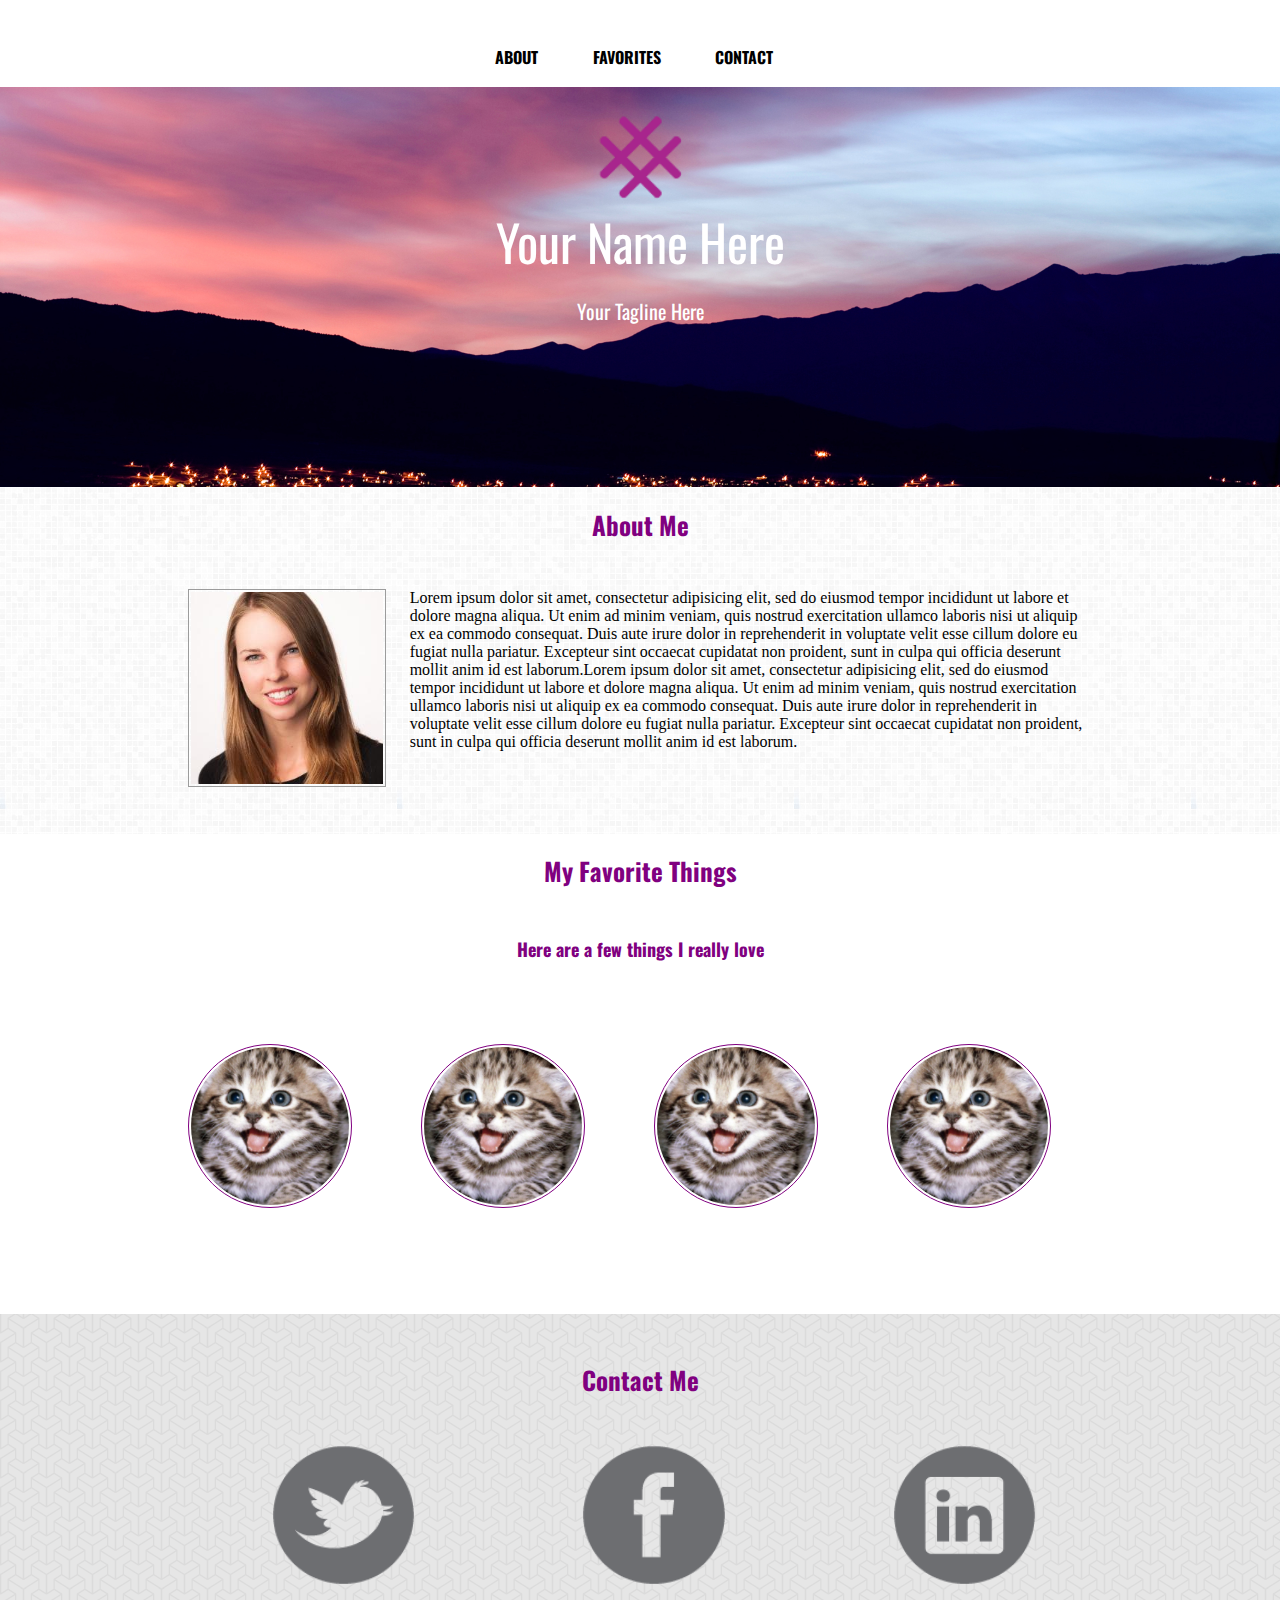
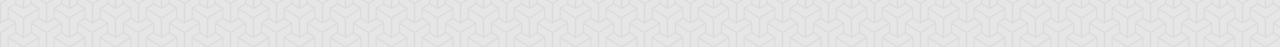
<file: Proyectos/Prettify/index.html>
<!doctype html>
<html>
<head>
  <meta charset="UTF-8">
  <title>Prettyfy</title>
  <link href='http://fonts.googleapis.com/css?family=Oswald' rel='stylesheet' type='text/css'>
  <link rel="stylesheet" href="css/grid-system.css">
  <link rel="stylesheet" href="css/main.css">
</head>
<body>
  <header>
  	<div class="container">
  		<div class="row">
  		  <div class="col-3"></div>
  			<div class="col-6">
  				<nav>
  					<ul>
  					<li class="menu"><a href="#About">ABOUT </a></li>
  					<li class="menu"><a href="#Favorites">FAVORITES </a></li>
  					<li class="menu"><a href="#Contac">CONTACT</a></li>
  				</ul>
  				</nav>
  			</div>
  		</div>
  	</div> 
  </header>
  <section>
    <div class="container">
      <div class="row">
        <div class="col-12">
          <div class="col-4"></div>
           <div class="col-4"><img class="logo" src="images/logo.png"> </div>
           <div class=" col-12"><p class="name" >Your Name Here</p></div>
           <div class="col-12"><p class="name2" >Your Tagline Here</p></div>
        </div>
      </div>
    </div>
  </section>
  <article class="about">
    <div class="container">
      <div class="row">
        <div class="col-12">
          <h2 class="espacio"><a name="About">About Me</a></h2>
          <div class="col-4"><img class="profile" src="images/profile.jpg"></div>
          <div class="col-8"><p class="lorem">Lorem ipsum dolor sit amet, consectetur adipisicing elit, sed do eiusmod
          tempor incididunt ut labore et dolore magna aliqua. Ut enim ad minim veniam,
          quis nostrud exercitation ullamco laboris nisi ut aliquip ex ea commodo
          consequat. Duis aute irure dolor in reprehenderit in voluptate velit esse
          cillum dolore eu fugiat nulla pariatur. Excepteur sint occaecat cupidatat non
          proident, sunt in culpa qui officia deserunt mollit anim id est laborum.Lorem ipsum dolor sit amet, consectetur adipisicing elit, sed do eiusmod tempor incididunt ut labore et dolore magna aliqua. Ut enim ad minim veniam,
          quis nostrud exercitation ullamco laboris nisi ut aliquip ex ea commodo
          consequat. Duis aute irure dolor in reprehenderit in voluptate velit esse
          cillum dolore eu fugiat nulla pariatur. Excepteur sint occaecat cupidatat non
          proident, sunt in culpa qui officia deserunt mollit anim id est laborum.</p></div>
        </div>
      </div>
    </div>
   </article>
   <article>
    <div class="container">
      <div class="row">
        <div class="col-12">
          <h2 class="espacio" ><a name="Favorites">My Favorite Things</a></h2>
          <h3>Here are a few things I really love</h3>
          <div class="col-3"><img class="kitten" src="images/kitten.jpg"></div> 
          <div class="col-3"><img class="kitten" src="images/kitten.jpg"></div> 
          <div class="col-3"><img class="kitten" src="images/kitten.jpg"></div> 
          <div class="col-3"><img class="kitten" src="images/kitten.jpg"></div>   
        </div>
      </div>
    </div>
  </article>
  <footer class="contac" >
    <div class="container">
      <div class="row">
        <div class="col-12">
          <h2><a name="Contac">Contact Me</a></h2>
          <div class="col-4 "><img src="images/twitter.png"></div>
          <div class="col-4 "><img src="images/facebook.png"></div>
          <div class="col-4 "><img src="images/linkedin.png"></div>
        </div>
      </div>
    </div>
  </footer>
</html>
</file>
<file: Proyectos/Prettify/css/grid-system.css>
/* GLOBAL */
* {
  box-sizing: border-box;
  margin: 0;
  padding: 0;
 }

.text-center {
	text-align: center;
}

.text-right {
	text-align: right;
}

/* Grid system */

.container {
	width: 960px;
	padding-left: 14px; 
	padding-right: 14px;
	margin: 0px auto;
	position: relative;
}

.row {
	margin-left: -14px;
	margin-right: -14px;
}

.row:before, .row:after{
  content: " ";
  display: table;
}

.row:after {
  clear: both;
}

[class*="col-"] {
	min-height: 7px;
	padding: 0 14px;
	float: left;
}

.col-1 {
	/* (1 / 12) x 100 */
	width: 8.333333%;
} 

.col-2 {
	/* (2 / 12) x 100 */
	width: 16.666667%;
} 

.col-3 {
	/* (3 / 12) x 100 */
	width: 25%;
} 

.col-4 {
	/* (4 / 12) x 100 */
	width: 33.333333%;
}

.col-5 {
	/* (5 / 12) x 100 */
	width: 41.666667%;
}

.col-6 {
	/* (6 / 12) x 100 */
	width: 50%;
} 

.col-7 {
	/* (7 / 12) x 100 */
	width: 58.333333%;
}

.col-8 {
	/* (8 / 12) x 100 */
	width: 66.666667%;
}

.col-9 {
	/* (9 / 12) x 100 */
	width: 75%;
}

.col-10 {
	/* (10 / 12) x 100 */
	width: 83.333333%;
}

.col-11 {
	/* (11 / 12) x 100 */
	width: 91.666667%;
}

.col-12 {
	/* (12 / 12) x 100 */
	width: 100%;
}
</file>
<file: Proyectos/Prettify/css/main.css>
.menu{
	list-style: none;
	float:left;
	font-size: 16px;
	margin: 0 5% 5% 10%;
	font-weight: bold;
	font-family: Oswald;

}

nav ul{
	
margin:10%
}

li a{
  text-decoration: none;
  color: black;
}
a:hover{
	color: #800080;

}
section{
	background-image: url("../images/background.jpg");
	background-size: 100%;
	height: 400px;
}

.logo{
	width: 30%;
	margin:10% 0 0% 35%;
}
.name{ /* Your name here*/
	color: white;
	font-family: Oswald;
	font-size: 50px;
	text-align: center;
}

.name2{ /*Tagline*/
   color: white;
	font-family: Oswald;
	font-size: 20px;
	text-align: center;
	padding: 2%;

}

.profile{
	width: 70%;
	border: solid 1px; color: #9c9c9c;
	padding: 2px;
	margin-bottom: 15%;

}


h2{ /* */
	color: #800080;
	font-family: Oswald;
	font-size: 25px;
	text-align: center;
	margin:5%;
}


 .lorem{ /*Esta clase  para acercar el texto a la imagen */
 	margin: 0 0 0 -15%
 }

.about{
	background-image: url("../images/tile1.png");

	}

h3{
	color: #800080;
	font-family: Oswald;
	font-size: 18px;
	text-align: center;
}

.kitten{
	width: 80%;
	padding: 1%;
	border-radius: 100%;
	border:  #800080 solid 1px;
	margin: 40% 0 50% 0;
}

.contac{
	background-image: url("../images/tile2.png");
}

footer img{
	margin-left: 30%;
	width: 50%;
	padding-bottom: 20%;

}

.espacio{
	margin-top: 2%;
}
</file>
